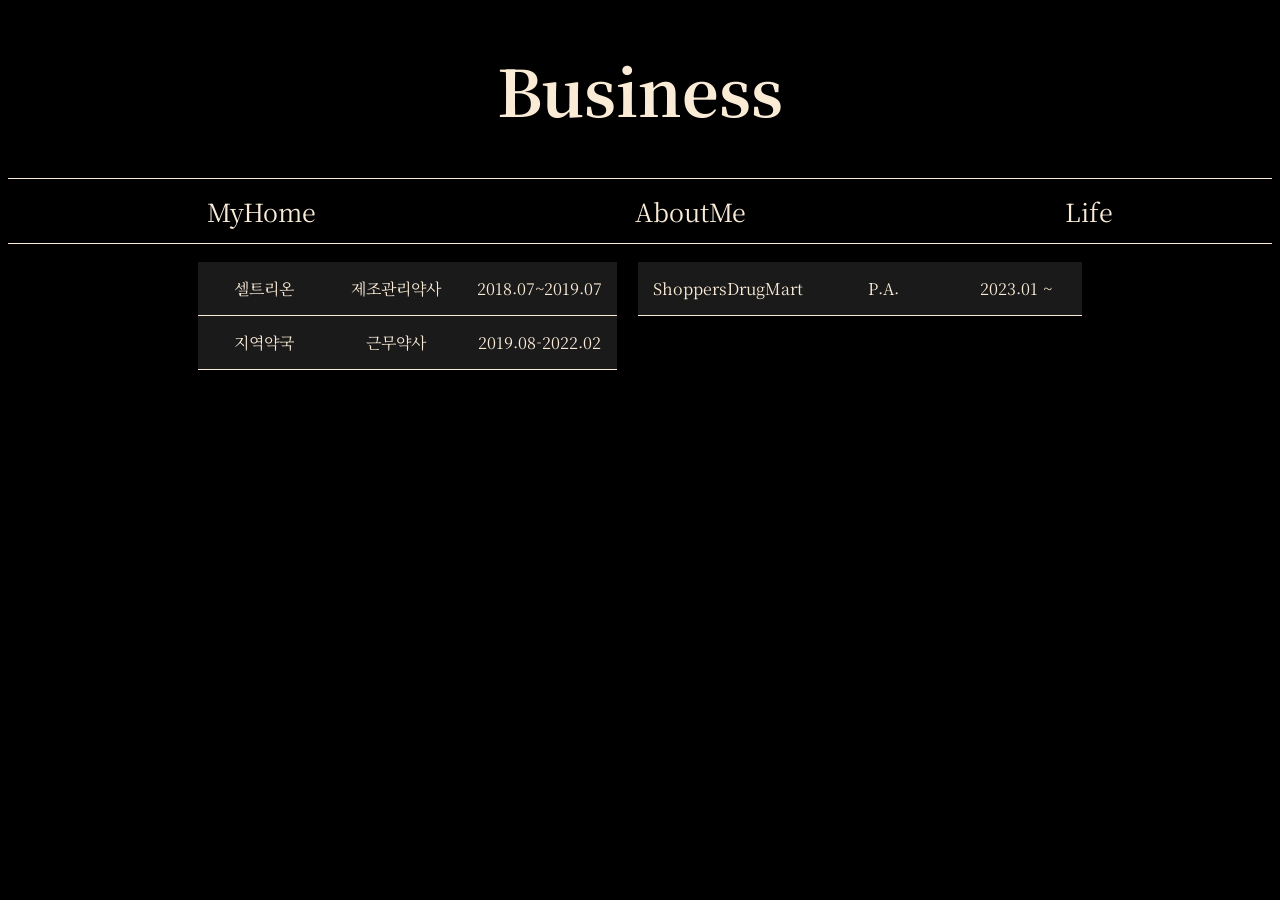
<file: businessaffair.html>
<!DOCTYPE html>
<html lang="ko-kr">

<head>
    <meta charset="UTF-8">
    <title>Business</title>
    <link rel="stylesheet" href="business.css">
    <link href="https://fonts.googleapis.com/css2?family=Noto+Serif+KR:wght@200;400;700&display=swap" rel="stylesheet">
</head>

<body>
    <header>
        <h1>Business</h1>
    </header>
    <main>
        <nav id="navigator">
            <ul class="navigation">
                <li><a href="Myhome.html">MyHome</a></li>
                <li><a href="aboutme.html">AboutMe</a></li>
                <li><a href="mylife.html">Life</a></li>
            </ul>
        </nav>
    </main>

    <section>
        <div id="Korea">
            <table>
                <tr>
                    <td><a href="https://www.celltrion.com" target="_blank">셀트리온</a></td>
                    <td>제조관리약사</td>
                    <td>2018.07~2019.07</td>
                </tr>
                <tr>
                    <td>지역약국</td>
                    <td>근무약사</td>
                    <td>2019.08-2022.02</td>
                </tr>
            </table>
        </div>
        <div id="Canada">
            <table>
                <tr>
                    <td><a href="https://www.ShoppersDrugMart.com" target="_blank">ShoppersDrugMart</a></td>
                    <td>P.A.</td>
                    <td>2023.01 ~</td>
                </tr>
            </table>
        </div>
    </section>
</body>

</html>
</file>
<file: business.css>
* {
    font-family: lato, 'Times New Roman', serif;
    font-family: 'Noto Serif KR';

}

body {
    background-color: rgb(0, 0, 0);
    color: antiquewhite;
}

header h1 {
    font-size: 5vw;
    text-align: center;

}

nav {
    border-top: 1px solid;
    border-bottom: 1px solid;
}

ul,
li {
    display: flex;
    margin: 7px auto;
    font-size: 25px;

}

section {
    position: relative;
    margin: 2vh 15%;
}

#Korea {
    float: left;
    justify-content: center;

}

#Canada {
    float: right;
    justify-content: center;
}

table,
th,
td {
    border-bottom: 1px solid;
    border-collapse: collapse;
    text-align: center;
}

th,
td {
    padding: 15px;
}

td {
    width: 8vw;
}

a {
    text-decoration: none;
    color: antiquewhite;
}

a:hover {
    color: aliceblue;
}

a:checked {
    color: antiquewhite;
}

div {
    background-color: rgb(128, 128, 128, 0.2);
}
</file>
